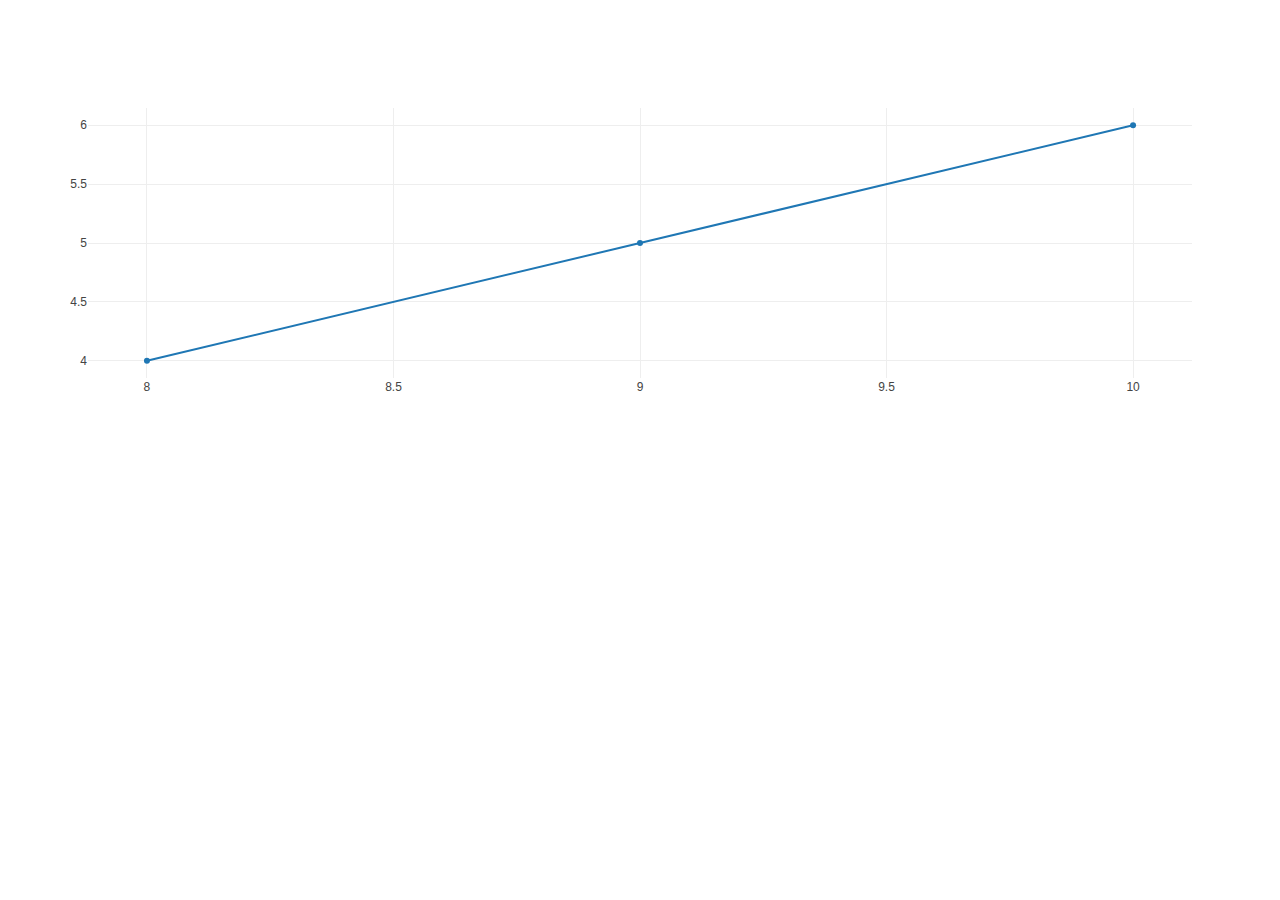
<file: data-13-1-2-resources/index.html>
<!DOCTYPE html>
<html lang="en">
<head>
    <meta charset="UTF-8">
    <meta name="viewport" content="width=device-width, initial-scale=1.0">
    <meta http-equiv="X-UA-Compatible" content="ie=edge">
    <title>Basic Charts</title>
    <script src="https://cdn.plot.ly/plotly-latest.min.js"></script>
</head>
<body>
    <div id="plotArea"></div>
    <script src="Mod-13-ex.1.js"></script>
</body>
</html>
</file>
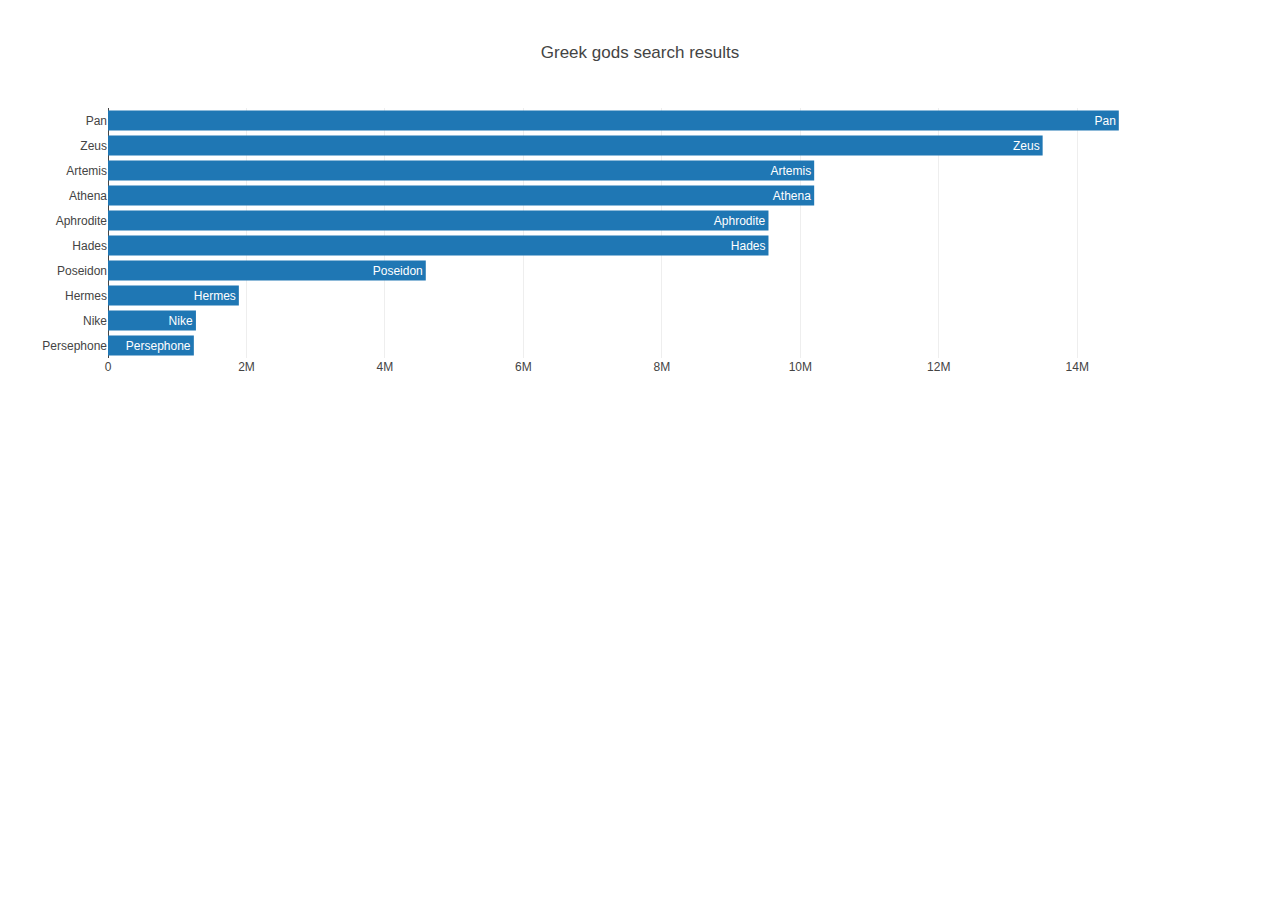
<file: data-13-5-1-resources/index.html>
<!DOCTYPE html>
<html lang="en">
<head>
    <meta charset="UTF-8">
    <meta name="viewport" content="width=device-width, initial-scale=1.0">
    <meta http-equiv="X-UA-Compatible" content="ie=edge">
    <title>Greek gods</title>
    <script src="https://cdn.plot.ly/plotly-latest.min.js"></script>
</head>
<body>
    <div id="plot"></div>
    <script src="data.js"></script>
    <script src="plots.js"></script>
</body>
</html>
</file>
